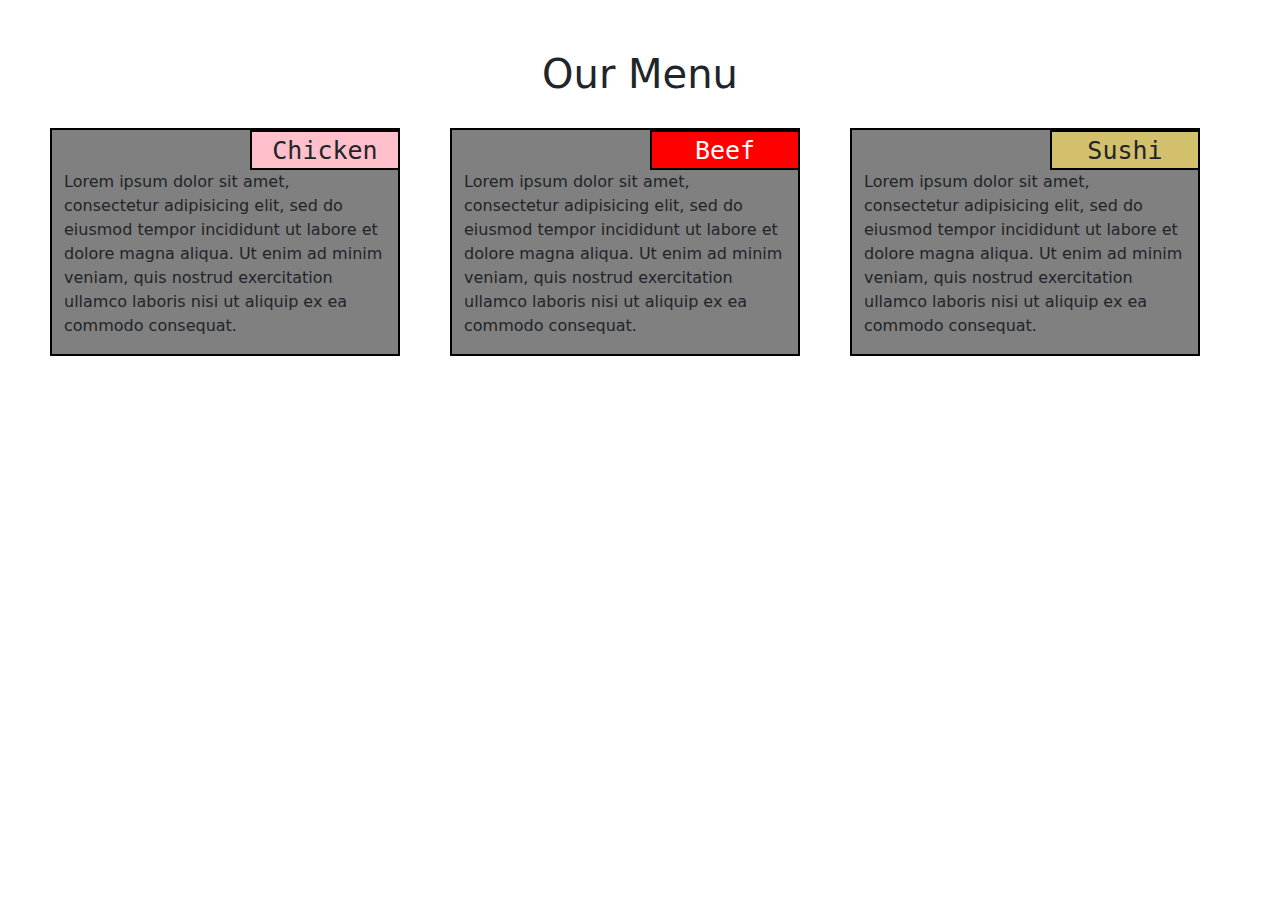
<file: site/Homework-1/index.html>
<!doctype html>
<html lang="en">
  <head>
    <!-- Required meta tags -->
    <meta charset="utf-8">
    <meta name="viewport" content="width=device-width, initial-scale=1">

    <!-- Bootstrap CSS -->
    <link rel="stylesheet" href="css/bootstrap.min.css">
    <link rel="stylesheet" href="css/styles.css">

    <title>Hello, world!</title>
  </head>
  <body>
    <h1>Our Menu</h1>

     <div class="container-fluid">
    <div class="row">
      <div id="p1" class="col-lg-4 col-md-6 col-sm-6 col-xs"><span id="s1">Chicken</span><p>Lorem ipsum dolor sit amet, consectetur adipisicing elit, sed do eiusmod
      tempor incididunt ut labore et dolore magna aliqua. Ut enim ad minim veniam,
      quis nostrud exercitation ullamco laboris nisi ut aliquip ex ea commodo
      consequat.
      </p>
      </div>

      <div id="p2" class="col-lg-4 col-md-6 col-sm-6 col-xs"><span id="s2">Beef</span><p>Lorem ipsum dolor sit amet, consectetur adipisicing elit, sed do eiusmod
      tempor incididunt ut labore et dolore magna aliqua. Ut enim ad minim veniam,
      quis nostrud exercitation ullamco laboris nisi ut aliquip ex ea commodo
      consequat.
     </p>
    </div>

      <div id="p3" class="col-lg-4 col-md-6 col-sm-6 col-xs"><span id="s3">Sushi</span><p>Lorem ipsum dolor sit amet, consectetur adipisicing elit, sed do eiusmod
      tempor incididunt ut labore et dolore magna aliqua. Ut enim ad minim veniam,
      quis nostrud exercitation ullamco laboris nisi ut aliquip ex ea commodo
      consequat.
      </p></div>
    </div>
  </div>

    
    
    <script src="js/bootstrap.min.js"></script>
    <script src="js/jquery-3.6.0.min.js"></script>
    
  </body>
</html>
</file>
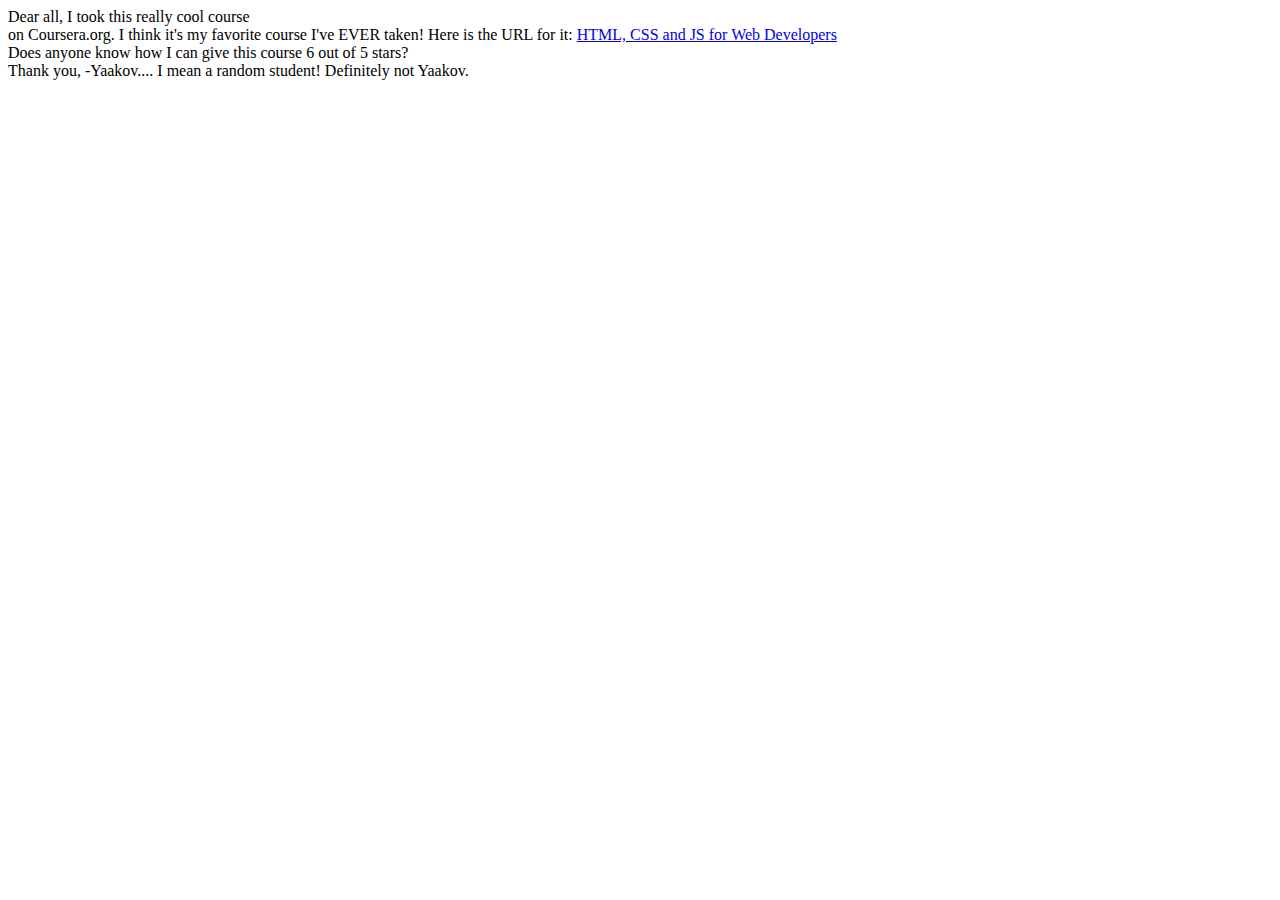
<file: site/doc-structure-before.html>
<!DOCTYPE html>
<html>
<head>
  <meta charset="utf-8">
  <title></title>
</head>
<body>
  <div>Dear all,
<span>I took this really cool course
</span></div>
<span>on Coursera.org. I think it's
my favorite course I've EVER taken!
Here is the URL for it:
</span>
<a href="...">HTML, CSS and JS for Web Developers</a>
<div>
Does anyone know how I can give this course 6
out of 5 stars?
</div>
<div>
Thank you,
-Yaakov.... I mean a random student! Definitely not Yaakov.
</div>

</body>
</html>
</file>
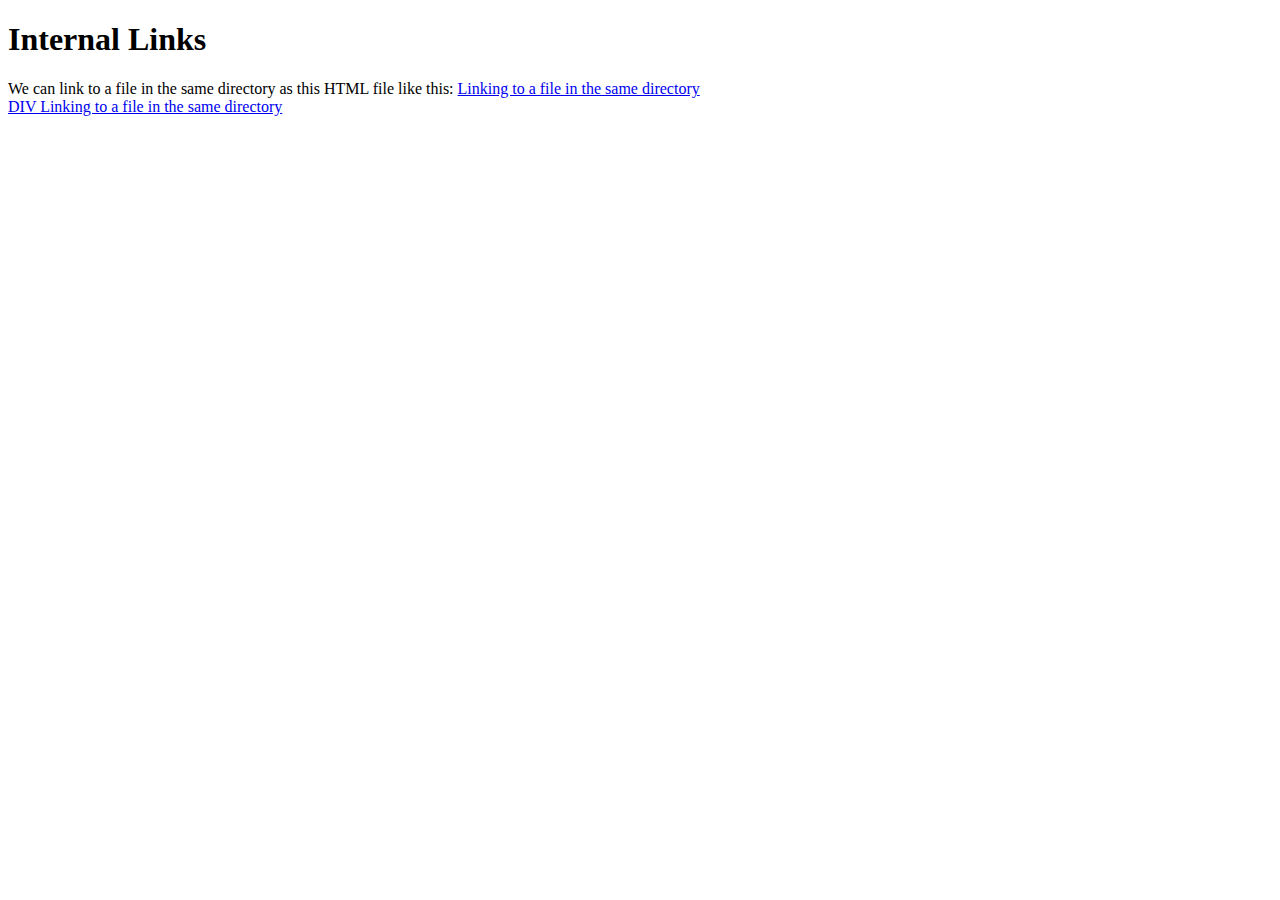
<file: site/Ejemplo-links.html>
<!doctype html>
<html>
<head>
  <meta charset="utf-8">
  <title>Internal Links</title>
</head>
<body>
  <h1>Internal Links</h1>
  <section>
    We can link to a file in the same directory as this HTML file like this:
    <a href="same-directory.html" title="same dir link">Linking to a file in the same directory</a>

    <a href="same-directory.html" title="same dir link">
      <div> DIV Linking to a file in the same directory</div>
    </a>
  </section>
</body>
</html>
</file>
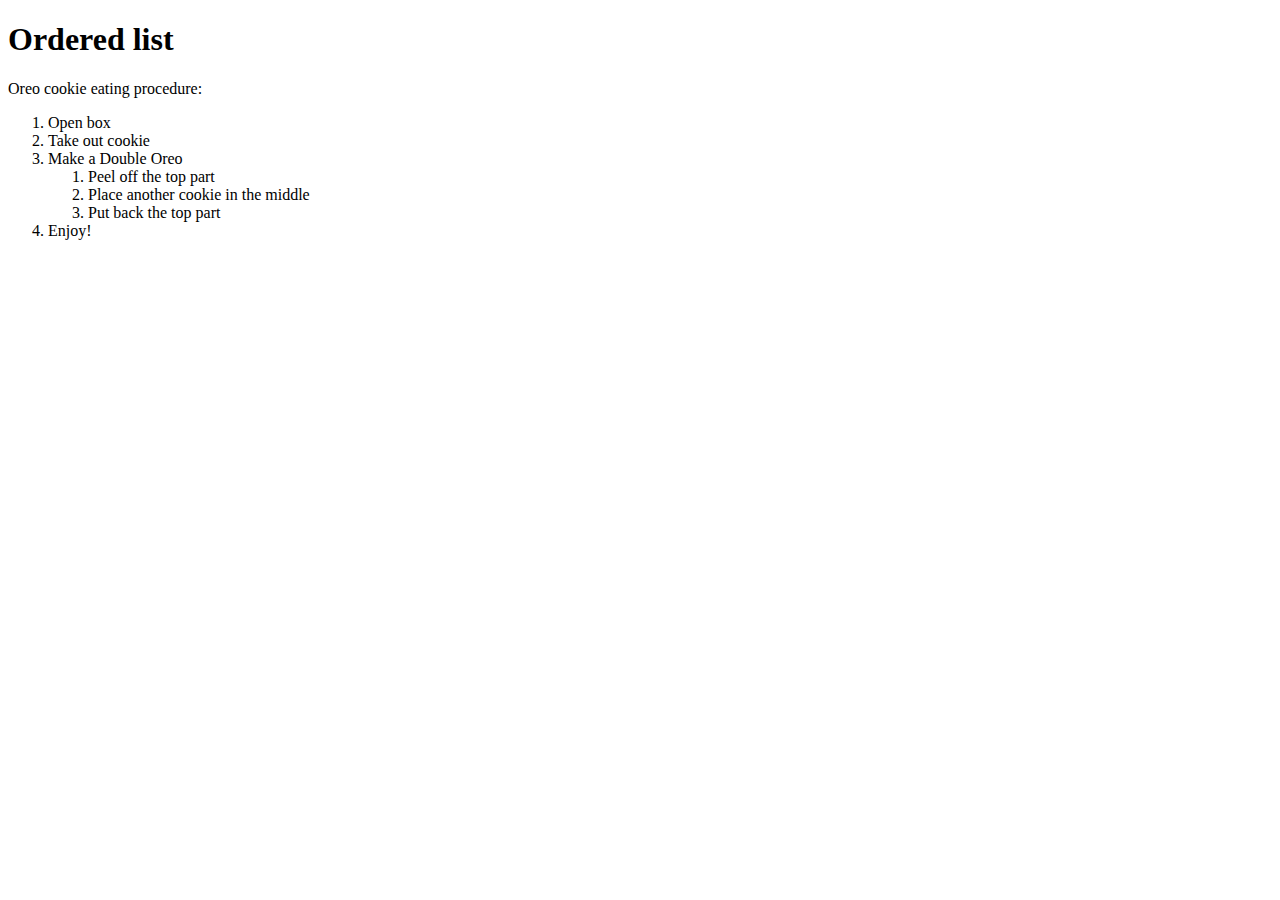
<file: site/Ejemplo-listas.html>
<!DOCTYPE html>
<html>
<head>
  <meta charset="utf-8">
  <title>Ordered Lists</title>
</head>
<body>
  <h1>Ordered list</h1>
  <div>
    Oreo cookie eating procedure:
    <ol>
      <li>Open box</li>
      <li>Take out cookie</li>
      <li>Make a Double Oreo
        <ol>
          <li>Peel off the top part</li>
          <li>Place another cookie in the middle</li>
          <li>Put back the top part</li>
        </ol>
      </li>
      <li>Enjoy!</li>
    </ol>
  </div>
</body>
</html>
</file>
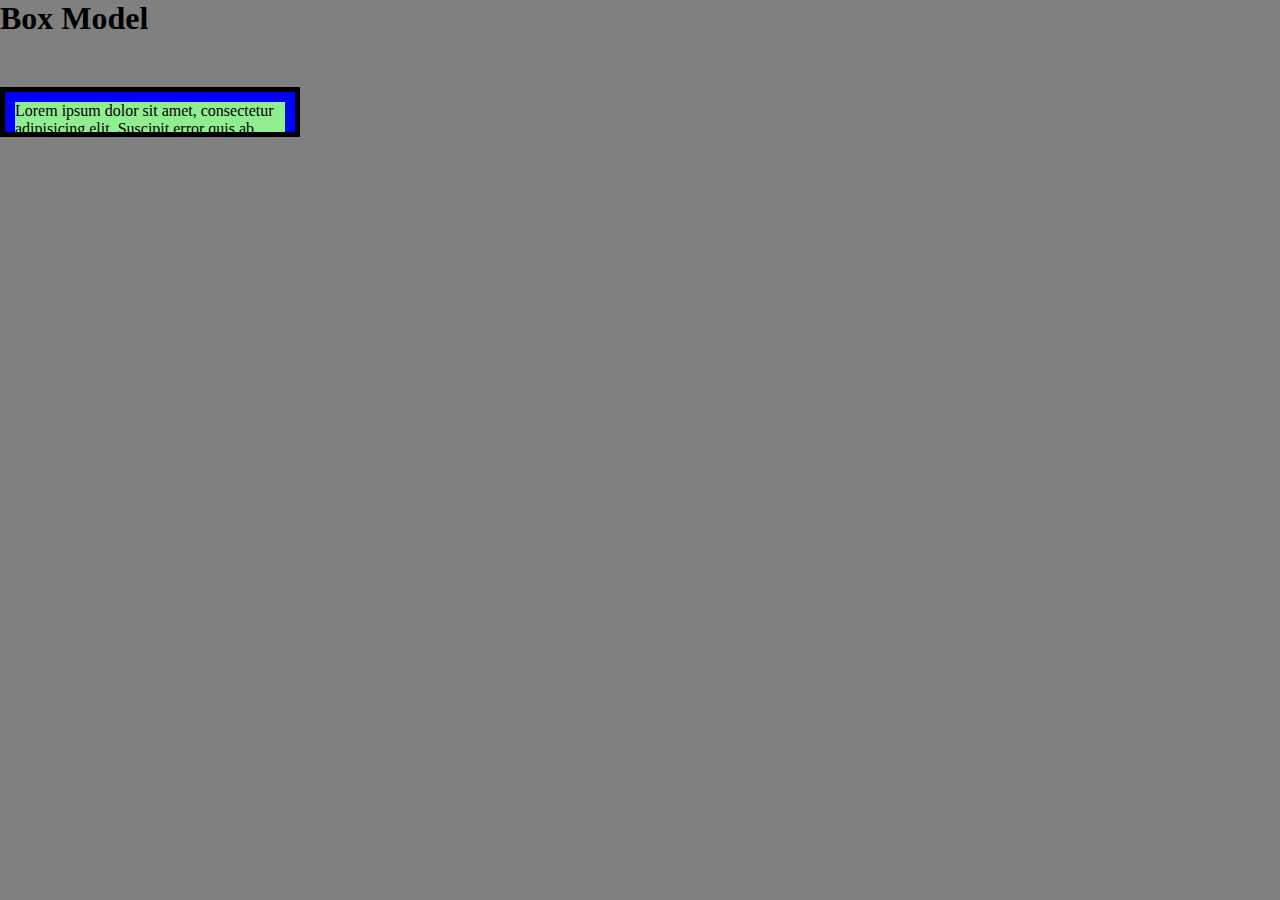
<file: site/Ejemplo-modelo-de-caja.html>
<!DOCTYPE html>
<html>
<head>
<meta charset="utf-8">
<title>The Box Model</title>
<style>
* {
  box-sizing: border-box;
  margin: 0;
  padding: 0;
}

body {
  background-color: gray;
}

#box {
  background-color: blue;
  padding: 10px;
  border: 5px solid black;
  width: 300px;
  height: 50px;
  margin-top: 50px;
  overflow: auto;
}
#content {
  background-color: #90EE90; /* green */
}

h1 {
  margin-bottom: 30px;
}

</style>
</head>
<body>

<h1>Box Model</h1>

<div id="box">
  <div id="content">Lorem ipsum dolor sit amet, consectetur adipisicing elit. Suscipit error quis ab perspiciatis eos inventore recusandae iste itaque numquam facilis, tenetur. Doloribus officiis quae facilis, nisi, ex similique. Animi, perferendis. 
  </div>
</div>


</body>
</html>
</file>
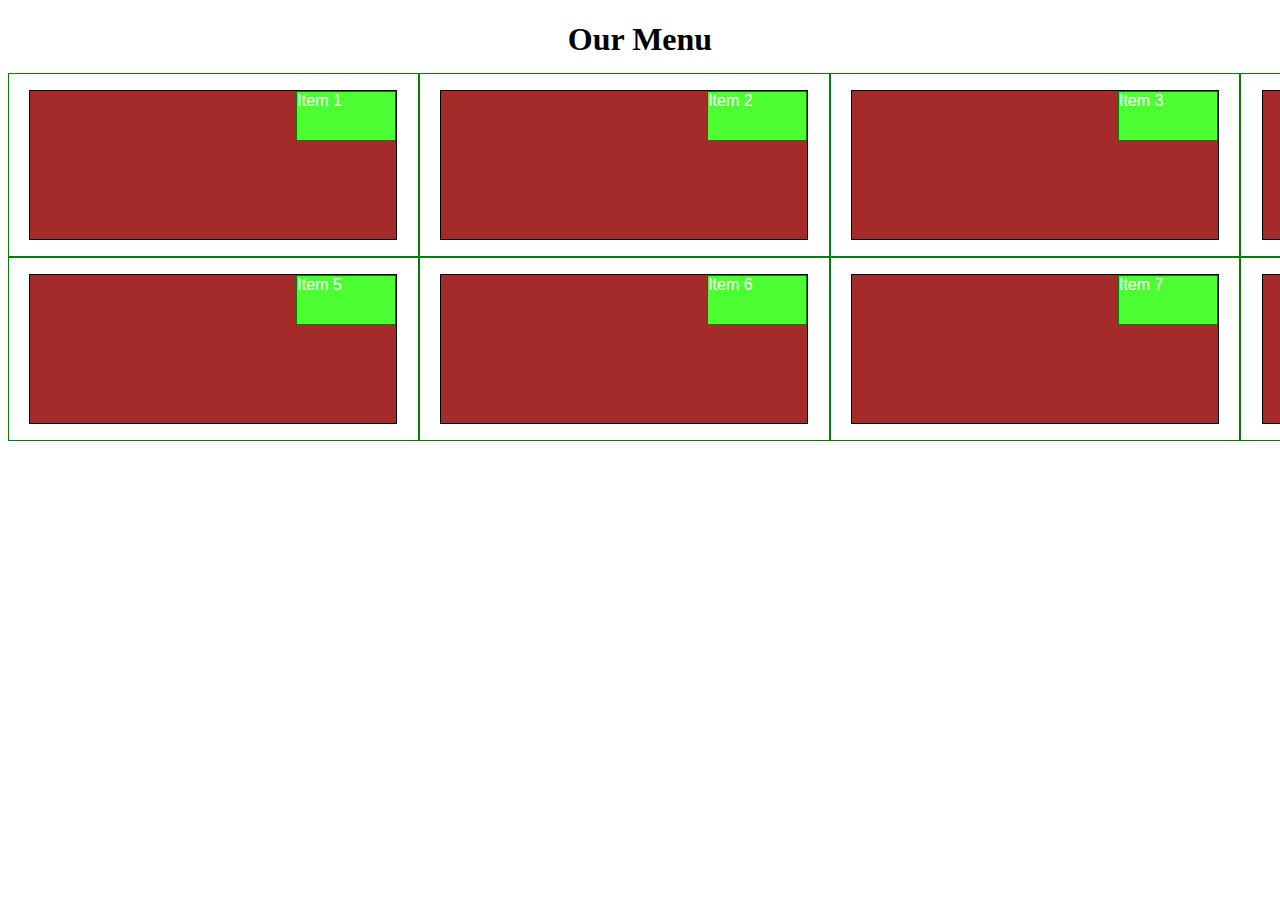
<file: site/EjemploBlock-line-Model.html>
<!DOCTYPE html>
<html>
<head>
<meta charset="utf-8">
<meta name="viewport" content="width=device-width, initial-scale=1">
<title>Responsive Layout</title>
<style>

/********** Base styles **********/
* {
  box-sizing: border-box;
}
h1 {
  text-align: center;
  margin-bottom: 15px;
}
span {
  background-color: #4CFF33;
  height: 50px;
  width: 100px;
}

p {

  text-align: right;
  border: 1px solid black;
  background-color: #A52A2A;
  width: 90%;
  height: 150px;
  margin-right: auto; 
  margin-left: auto;
  font-family: Helvetica;
  color: white;
}

/* Simple Responsive Framework. */
.row {
  width: 130%;
}

/********** Large devices only **********/
@media (min-width: 1200px) {
  .col-lg-1, .col-lg-2, .col-lg-3, .col-lg-4, .col-lg-5, .col-lg-6, .col-lg-7, .col-lg-8, .col-lg-9, .col-lg-10, .col-lg-11, .col-lg-12 ,span{
    float: left;
    border: 1px solid green;
  }
  .col-lg-1 {
    width: 8.33%;
  }
  .col-lg-2 {
    width: 16.66%;
  }
  .col-lg-3 {
    width: 25%;
  }
  .col-lg-4 {
    width: 33.33%;
  }
  .col-lg-5 {
    width: 41.66%;
  }
  .col-lg-6 {
    width: 50%;
  }
  .col-lg-7 {
    width: 58.33%;
  }
  .col-lg-8 {
    width: 66.66%;
  }
  .col-lg-9 {
    width: 74.99%;
  }
  .col-lg-10 {
    width: 83.33%;
  }
  .col-lg-11 {
    width: 91.66%;
  }
  .col-lg-12 {
    width: 100%;
  }
  span{
    float: right;
    text-align: left;
  }
}

/********** Medium devices only **********/
@media (min-width: 992px) and (max-width: 1199px) {
  .col-md-1, .col-md-2, .col-md-3, .col-md-4, .col-md-5, .col-md-6, .col-md-7, .col-md-8, .col-md-9, .col-md-10, .col-md-11, .col-md-12 {
    float: left;
    border: 1px solid green;
  }
  .col-md-1 {
    width: 8.33%;
  }
  .col-md-2 {
    width: 16.66%;
  }
  .col-md-3 {
    width: 25%;
  }
  .col-md-4 {
    width: 33.33%;
  }
  .col-md-5 {
    width: 41.66%;
  }
  .col-md-6 {
    width: 50%;
  }
  .col-md-7 {
    width: 58.33%;
  }
  .col-md-8 {
    width: 66.66%;
  }
  .col-md-9 {
    width: 74.99%;
  }
  .col-md-10 {
    width: 83.33%;
  }
  .col-md-11 {
    width: 91.66%;
  }
  .col-md-12 {
    width: 100%;
  }
}

</style>
</head>
<body>
<h1>Our Menu</h1>

<div class="row">
  <div class="col-lg-3 col-md-6"><p> <span>Item 1</span> </p></div>
  <div class="col-lg-3 col-md-6"><p> <span>Item 2</span> </p></div>
  <div class="col-lg-3 col-md-6"><p> <span>Item 3</span> </p></div>
  <div class="col-lg-3 col-md-6"><p> <span>Item 4</span> </p></div>
  <div class="col-lg-3 col-md-6"><p> <span>Item 5</span> </p></div>
  <div class="col-lg-3 col-md-6"><p> <span>Item 6</span> </p></div>
  <div class="col-lg-3 col-md-6"><p> <span>Item 7</span> </p></div>
  <div class="col-lg-3 col-md-6"><p> <span>Item 8</span> </p></div>
</div>

</body>
</html>
</file>
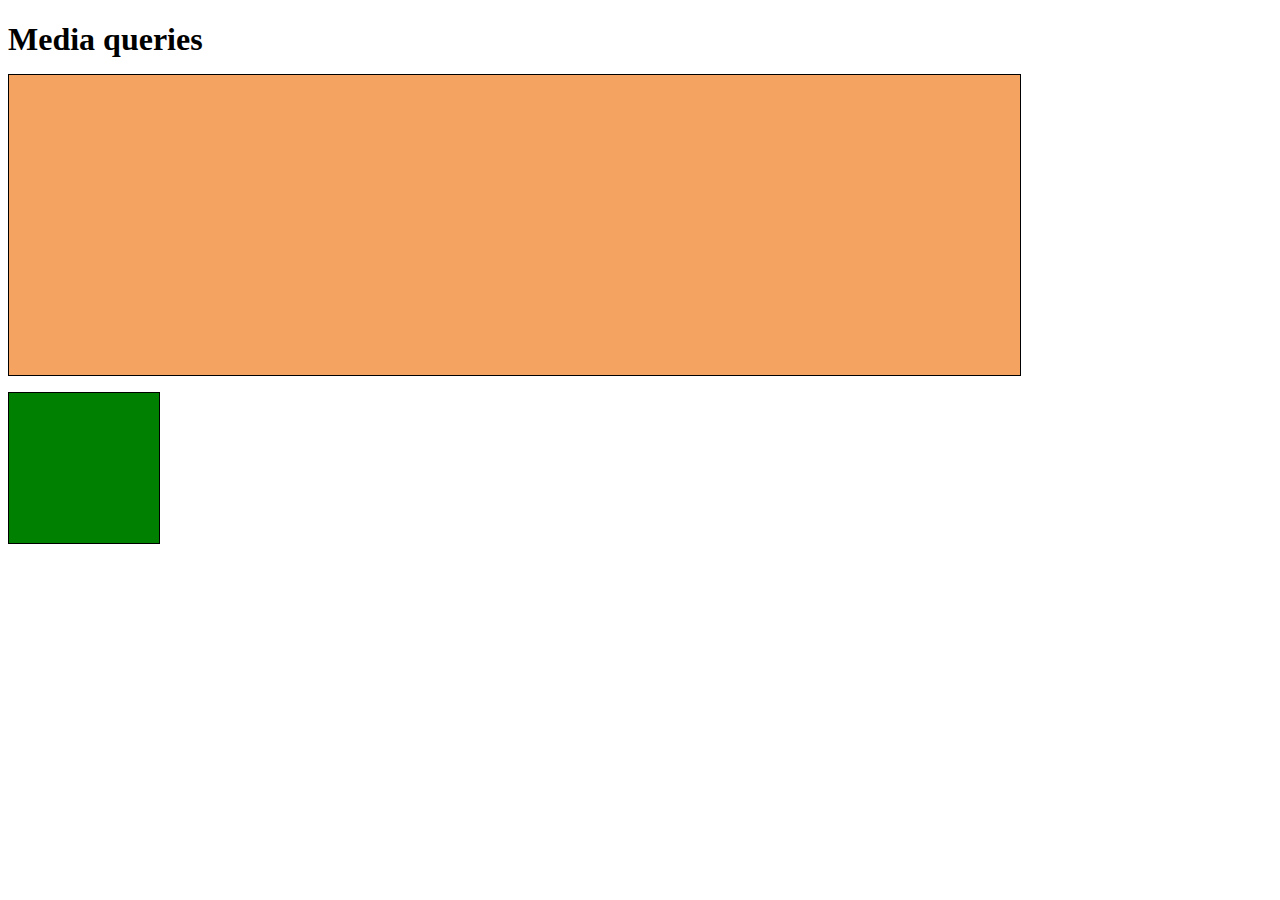
<file: site/Practica-Media-Query.html>
<!DOCTYPE html>
<html>
<head>
<meta charset="utf-8">
<title>Media Queries</title>
<style type="text/css">
	
	/********** Base styles *********/
	h1{
		margin-bottom: 15px;
	}

	p{
		border: 1px solid black;
		margin-bottom: 15px;
	}

	#p1{
		background-color: sandybrown;
		width: 300px;
		height: 300px;
	}

	#p2{
		background-color: green;
		width: 50px;
		height: 50px;
	}

	/****** Large devices *******/

	@media (min-width: 1200px ){
		#p1{
			width: 80%;
		}
		#p2{
			width: 150px;
			height: 150px;
		}
	}

	/***** Medium devices ******/
	@media (min-width: 992px) and (max-width:  1199px){
		#p1{
			width: 50%;
		}
		#p2{
			width: 100px;
			height: 100px;
		}
	}



</style>
</head>
<body>
	<h1>Media queries</h1>
	<p id="p1"></p>
	<p id="p2"></p>

</body>
</html>
</file>
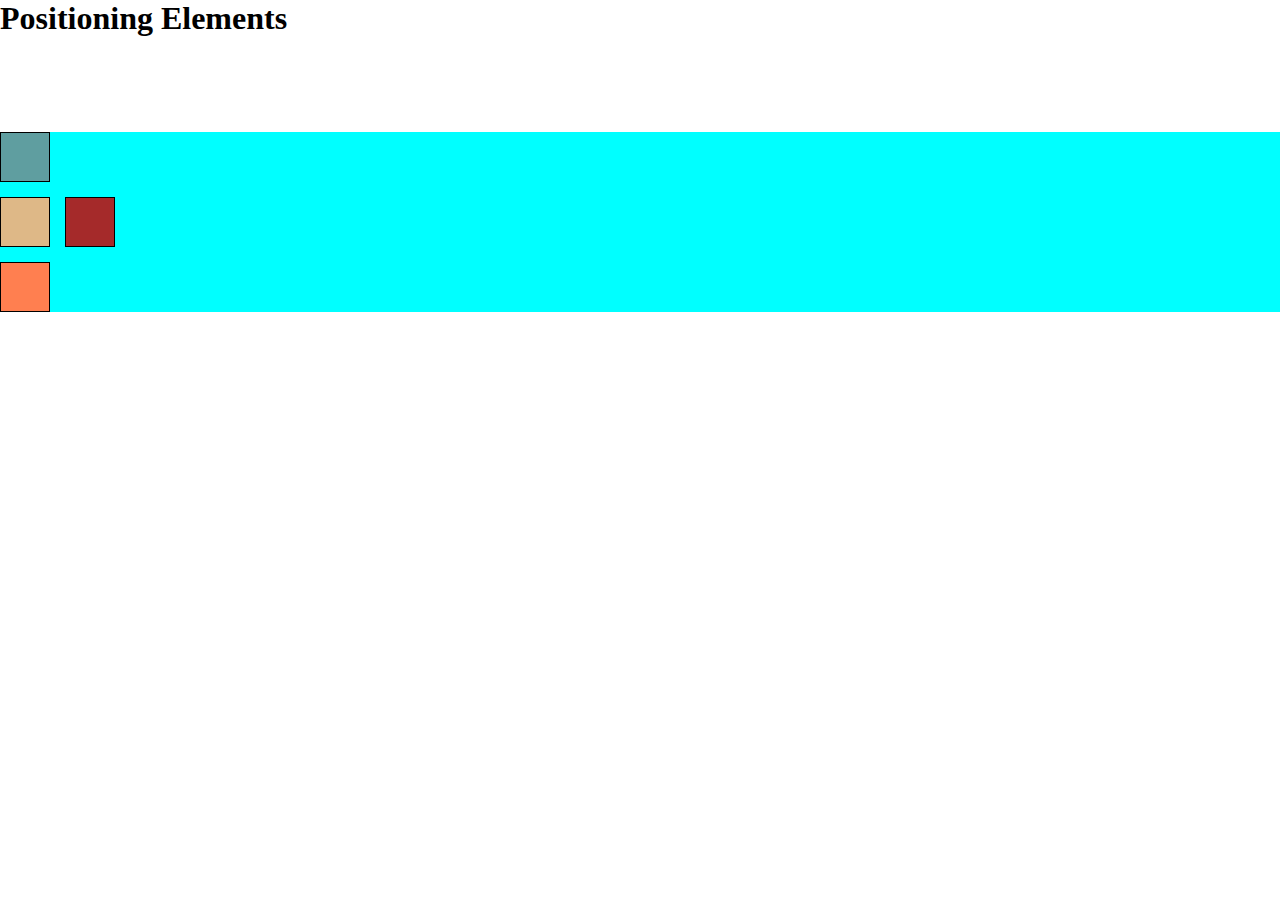
<file: site/Practica-responsive.html>
<!DOCTYPE html>
<html>
<head>
<meta charset="utf-8">
<title>Positioning Elements</title>
<style>
* {
  box-sizing: border-box;
  margin: 0;
  padding: 0;
}
h1 {
  margin-bottom: 15px;
}

div#container {
  background-color: #00FFFF;
  position: relative;
  top: 80px;

}
p {
  width: 50px;
  height: 50px;
  border: 1px solid black;
  margin-bottom: 15px;
}
#p1 {
  background-color: #A52A2A;
  position: relative;
  top: 65px;
  left: 65px;
}
#p2 {
  background-color: #DEB887;
  position: relative;
}
#p3 {
  background-color: #5F9EA0;
  position: absolute;
  top: 0;
  left: 0;
}
#p4 {
  background-color: #FF7F50;
  position: relative;
  top: 0px;
}

</style>
</head>
<body>
<h1>Positioning Elements</h1>

<div id="container">
  <p id="p1"></p>
  <p id="p2"></p>
  <p id="p3"></p>
  <p id="p4"></p>
</div>

</body>
</html>
</file>
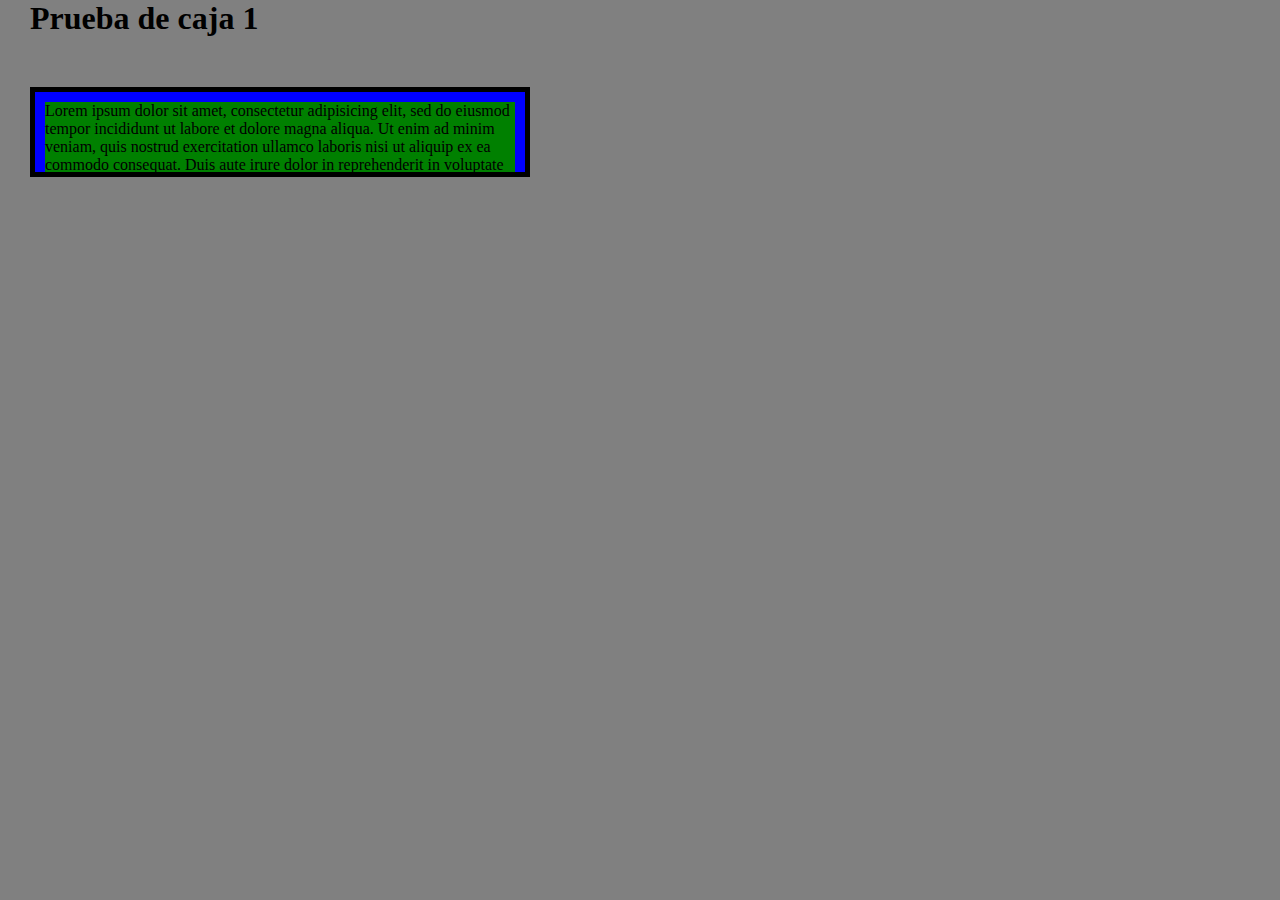
<file: site/Practica.html>
<!DOCTYPE html>
<html>
<head>
	<meta charset="utf-8">
	<title> Práctica de modelo de caja</title>
	<style>
		*{
			box-sizing: border-box;
			margin: 0px;
			padding: 0px;
		 }

		body{
			background-color: grey;
			}


		#Box{
			background-color: blue;
			padding: 10px;
			border: 5px solid black;
			width: 500px;
			height: 90px;
			margin-top: 50px;
			overflow: auto;
			margin-left: 30px;		
			}

		#Content{
			background-color: green;

			}

		h1{
			margin-bottom: 30px;
			margin-left: 30px;	
		}
		


	</style>
</head>
<body>
	<h1> Prueba de caja 1</h1>

	<div id="Box">
		<div id="Content">Lorem ipsum dolor sit amet, consectetur adipisicing elit, sed do eiusmod
		tempor incididunt ut labore et dolore magna aliqua. Ut enim ad minim veniam,
		quis nostrud exercitation ullamco laboris nisi ut aliquip ex ea commodo
		consequat. Duis aute irure dolor in reprehenderit in voluptate velit esse
		cillum dolore eu fugiat nulla pariatur. Excepteur sint occaecat cupidatat non
		proident, sunt in culpa qui officia deserunt mollit anim id est laborum.</div>
	</div>

</body>
</html>
</file>
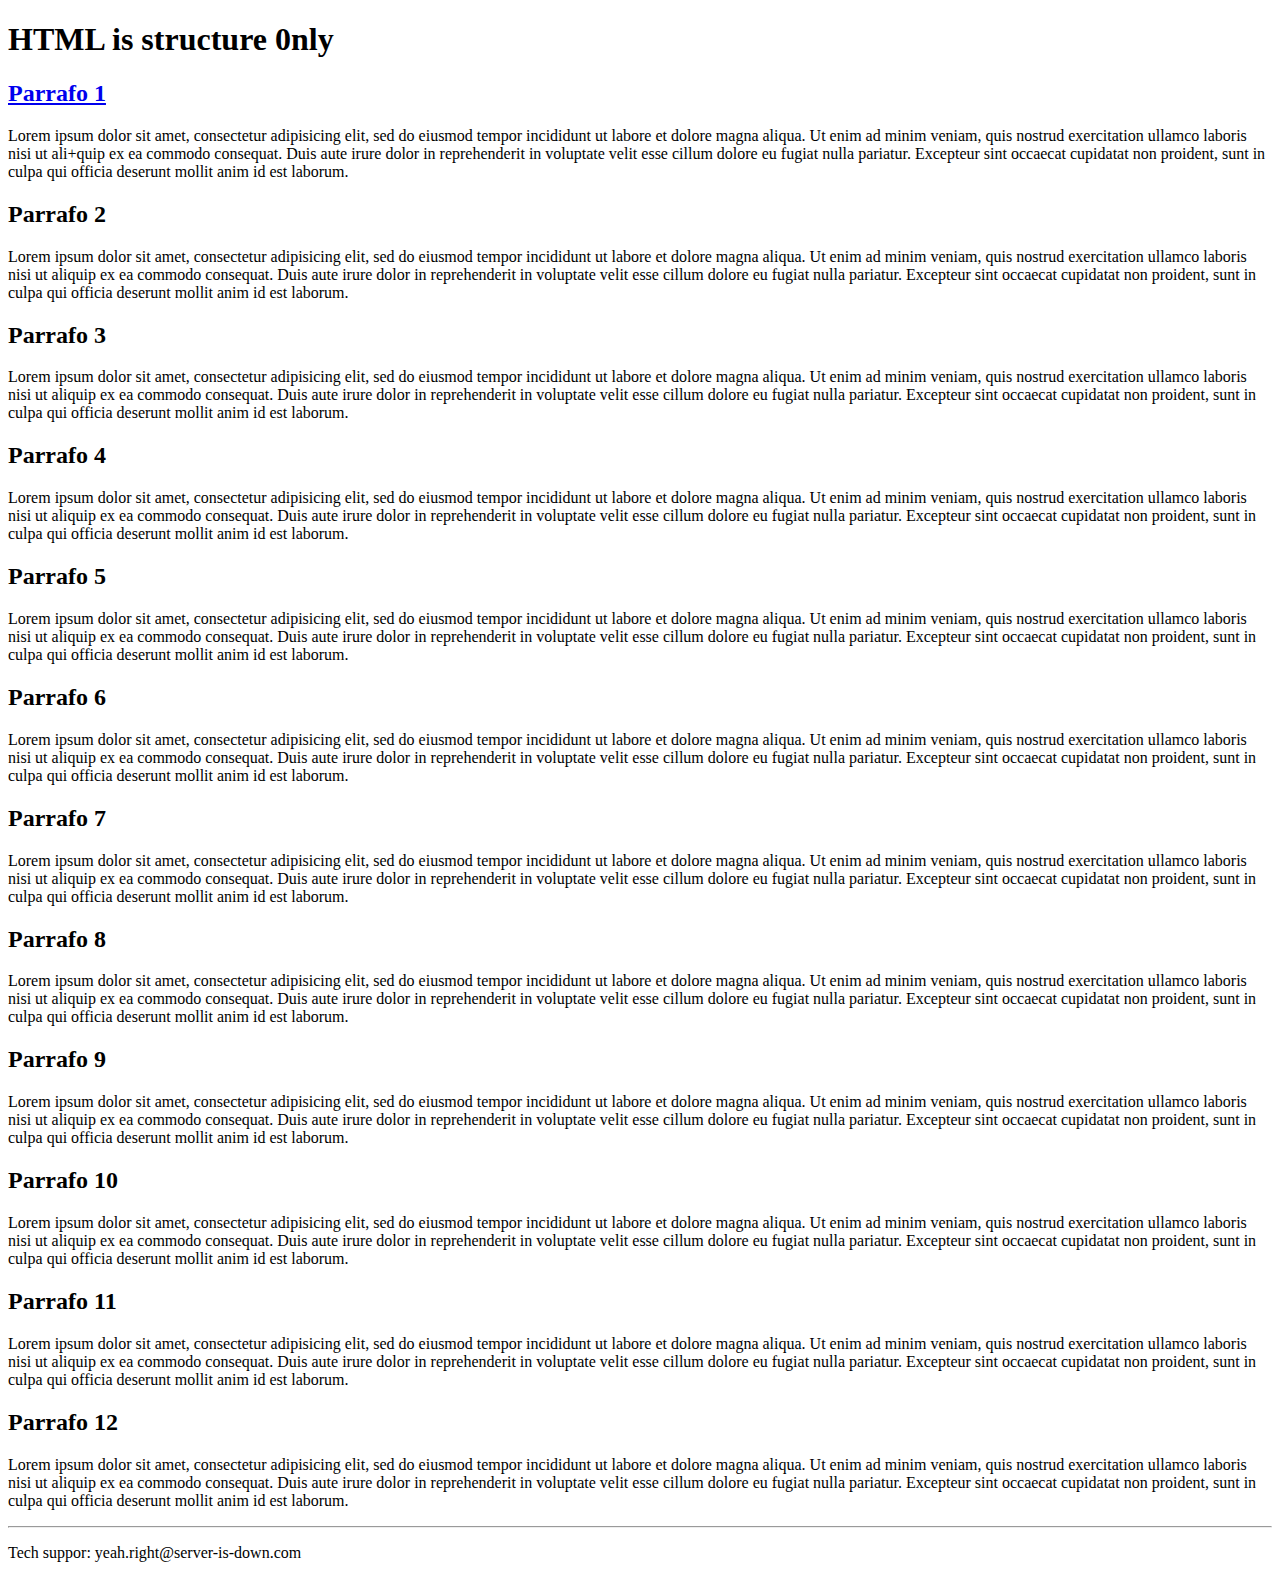
<file: site/Curso/Clase1.html>
<!DOCTYPE html>
<html lang="zxx">
<head>
	<meta charset="utf-8">
	<meta name="viewport" content="width=device-width, initial-scale=1">
	<title>HTML IS STRUCTURE ONLY </title>
</head>
<body>

	<h1>HTML is structure 0nly</h1>
	<h2 ><a href="#p12">Parrafo 1 </a></h2>
	<p id="p1">Lorem ipsum dolor sit amet, consectetur adipisicing elit, sed do eiusmod
	tempor incididunt ut labore et dolore magna aliqua. Ut enim ad minim veniam,
	quis nostrud exercitation ullamco laboris nisi ut ali+quip ex ea commodo
	consequat. Duis aute irure dolor in reprehenderit in voluptate velit esse
	cillum dolore eu fugiat nulla pariatur. Excepteur sint occaecat cupidatat non
	proident, sunt in culpa qui officia deserunt mollit anim id est laborum.</p>
	<h2>Parrafo 2 </h2>
	<p>Lorem ipsum dolor sit amet, consectetur adipisicing elit, sed do eiusmod
	tempor incididunt ut labore et dolore magna aliqua. Ut enim ad minim veniam,
	quis nostrud exercitation ullamco laboris nisi ut aliquip ex ea commodo
	consequat. Duis aute irure dolor in reprehenderit in voluptate velit esse
	cillum dolore eu fugiat nulla pariatur. Excepteur sint occaecat cupidatat non
	proident, sunt in culpa qui officia deserunt mollit anim id est laborum.</p>

	<h2>Parrafo 3 </h2>
	<p>Lorem ipsum dolor sit amet, consectetur adipisicing elit, sed do eiusmod
	tempor incididunt ut labore et dolore magna aliqua. Ut enim ad minim veniam,
	quis nostrud exercitation ullamco laboris nisi ut aliquip ex ea commodo
	consequat. Duis aute irure dolor in reprehenderit in voluptate velit esse
	cillum dolore eu fugiat nulla pariatur. Excepteur sint occaecat cupidatat non
	proident, sunt in culpa qui officia deserunt mollit anim id est laborum.</p>

	<h2>Parrafo 4 </h2>
	<p>Lorem ipsum dolor sit amet, consectetur adipisicing elit, sed do eiusmod
	tempor incididunt ut labore et dolore magna aliqua. Ut enim ad minim veniam,
	quis nostrud exercitation ullamco laboris nisi ut aliquip ex ea commodo
	consequat. Duis aute irure dolor in reprehenderit in voluptate velit esse
	cillum dolore eu fugiat nulla pariatur. Excepteur sint occaecat cupidatat non
	proident, sunt in culpa qui officia deserunt mollit anim id est laborum.</p>

	<h2>Parrafo 5 </h2>
	<p>Lorem ipsum dolor sit amet, consectetur adipisicing elit, sed do eiusmod
	tempor incididunt ut labore et dolore magna aliqua. Ut enim ad minim veniam,
	quis nostrud exercitation ullamco laboris nisi ut aliquip ex ea commodo
	consequat. Duis aute irure dolor in reprehenderit in voluptate velit esse
	cillum dolore eu fugiat nulla pariatur. Excepteur sint occaecat cupidatat non
	proident, sunt in culpa qui officia deserunt mollit anim id est laborum.</p>

	<h2>Parrafo 6 </h2>
	<p>Lorem ipsum dolor sit amet, consectetur adipisicing elit, sed do eiusmod
	tempor incididunt ut labore et dolore magna aliqua. Ut enim ad minim veniam,
	quis nostrud exercitation ullamco laboris nisi ut aliquip ex ea commodo
	consequat. Duis aute irure dolor in reprehenderit in voluptate velit esse
	cillum dolore eu fugiat nulla pariatur. Excepteur sint occaecat cupidatat non
	proident, sunt in culpa qui officia deserunt mollit anim id est laborum.</p>

	<h2>Parrafo 7 </h2>
	<p>Lorem ipsum dolor sit amet, consectetur adipisicing elit, sed do eiusmod
	tempor incididunt ut labore et dolore magna aliqua. Ut enim ad minim veniam,
	quis nostrud exercitation ullamco laboris nisi ut aliquip ex ea commodo
	consequat. Duis aute irure dolor in reprehenderit in voluptate velit esse
	cillum dolore eu fugiat nulla pariatur. Excepteur sint occaecat cupidatat non
	proident, sunt in culpa qui officia deserunt mollit anim id est laborum.</p>

	<h2>Parrafo 8 </h2>
	<p id="p8">Lorem ipsum dolor sit amet, consectetur adipisicing elit, sed do eiusmod
	tempor incididunt ut labore et dolore magna aliqua. Ut enim ad minim veniam,
	quis nostrud exercitation ullamco laboris nisi ut aliquip ex ea commodo
	consequat. Duis aute irure dolor in reprehenderit in voluptate velit esse
	cillum dolore eu fugiat nulla pariatur. Excepteur sint occaecat cupidatat non
	proident, sunt in culpa qui officia deserunt mollit anim id est laborum.</p>

	<h2>Parrafo 9 </h2>
	<p>Lorem ipsum dolor sit amet, consectetur adipisicing elit, sed do eiusmod
	tempor incididunt ut labore et dolore magna aliqua. Ut enim ad minim veniam,
	quis nostrud exercitation ullamco laboris nisi ut aliquip ex ea commodo
	consequat. Duis aute irure dolor in reprehenderit in voluptate velit esse
	cillum dolore eu fugiat nulla pariatur. Excepteur sint occaecat cupidatat non
	proident, sunt in culpa qui officia deserunt mollit anim id est laborum.</p>

	<h2>Parrafo 10 </h2>
	<p>Lorem ipsum dolor sit amet, consectetur adipisicing elit, sed do eiusmod
	tempor incididunt ut labore et dolore magna aliqua. Ut enim ad minim veniam,
	quis nostrud exercitation ullamco laboris nisi ut aliquip ex ea commodo
	consequat. Duis aute irure dolor in reprehenderit in voluptate velit esse
	cillum dolore eu fugiat nulla pariatur. Excepteur sint occaecat cupidatat non
	proident, sunt in culpa qui officia deserunt mollit anim id est laborum.</p>

	<h2>Parrafo 11 </h2>
	<p>Lorem ipsum dolor sit amet, consectetur adipisicing elit, sed do eiusmod
	tempor incididunt ut labore et dolore magna aliqua. Ut enim ad minim veniam,
	quis nostrud exercitation ullamco laboris nisi ut aliquip ex ea commodo
	consequat. Duis aute irure dolor in reprehenderit in voluptate velit esse
	cillum dolore eu fugiat nulla pariatur. Excepteur sint occaecat cupidatat non
	proident, sunt in culpa qui officia deserunt mollit anim id est laborum.</p>

	<h2 id="p12">  Parrafo 12 </h2>
	<p>Lorem ipsum dolor sit amet, consectetur adipisicing elit, sed do eiusmod
	tempor incididunt ut labore et dolore magna aliqua. Ut enim ad minim veniam,
	quis nostrud exercitation ullamco laboris nisi ut aliquip ex ea commodo
	consequat. Duis aute irure dolor in reprehenderit in voluptate velit esse
	cillum dolore eu fugiat nulla pariatur. Excepteur sint occaecat cupidatat non
	proident, sunt in culpa qui officia deserunt mollit anim id est laborum.</p>


	<footer>
		<hr>
		<p>Tech suppor: yeah.right@server-is-down.com</p>
	</footer>

</body>
</html>
</file>
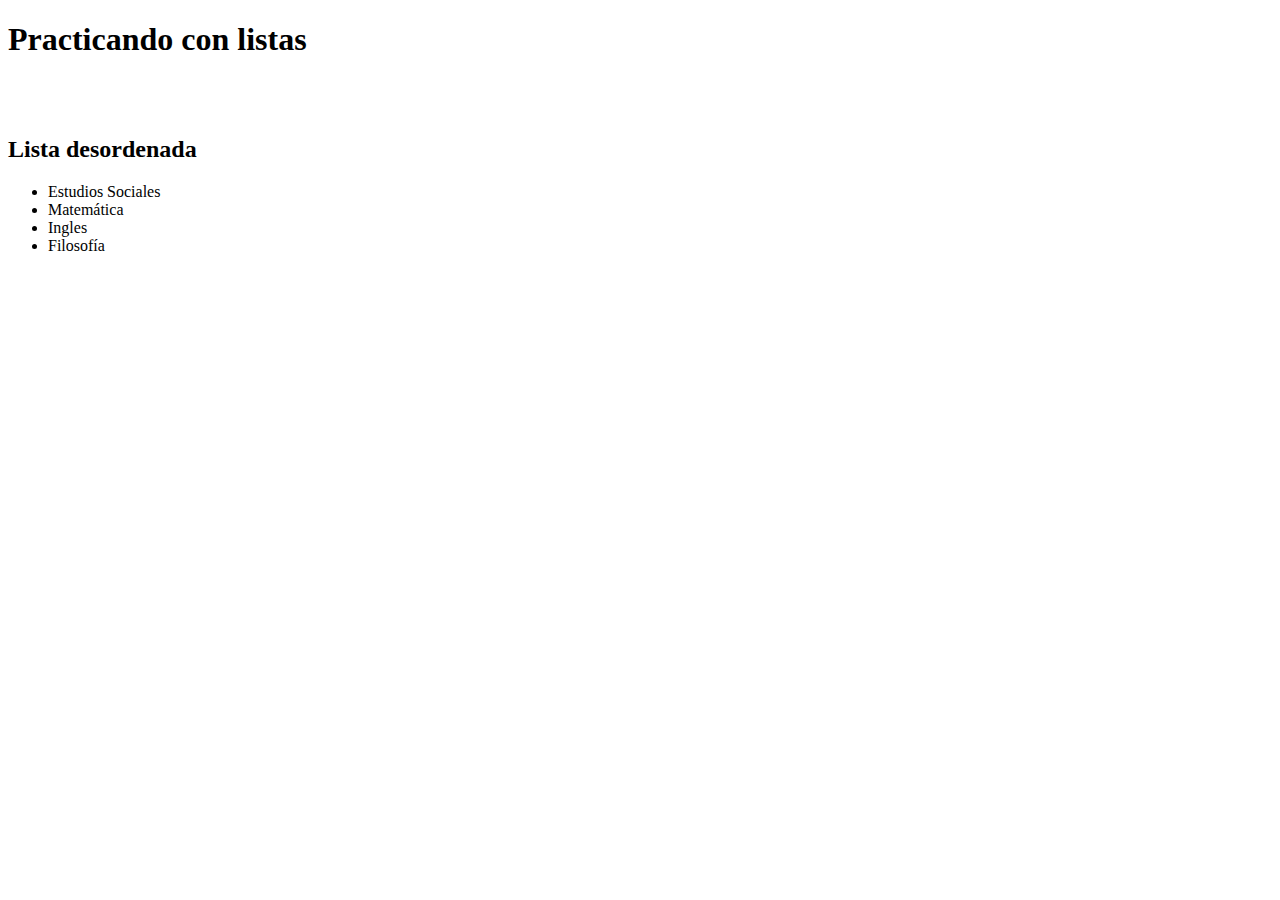
<file: site/Curso/ejemplo1.html>
<!DOCTYPE html>
<html>
<head>
	<meta charset="utf-8">
	<meta name="viewport" content="width=device-width, initial-scale=1">
	<title>Ejemplo con listas</title>
</head>
<body>
	<h1>Practicando con listas </h1>
	<br>
	<br>
	<h2>Lista desordenada</h2>
	<ul>
		<li>Estudios Sociales</li>
		<li>Matemática</li>
		<li>Ingles</li>
		<li>Filosofía</li>
	</ul>


</body>
</html>
</file>
<file: site/Homework-1/css/styles.css>
.row{
  margin-top: 30px;
}
.row > div {
  margin-left: 10px;
  border: 2px solid red;
  background-color: grey;
  border: 2px solid black;
  width: 350px;
  margin-bottom: 20px;
}
h1{
  margin-top: 50px;
  text-align: center;
}
span{
  font-family: monospace;
  font-size: 25px;
  background-color: red;
  float: right;
  border: 2px solid black;
  width: 150px;
  height: 40px;
  text-align: center;
  position: relative;
  left: 14px;
}

#s1{
  background-color:pink ;

}
#s2{
  color: white;
}
#s3{
  background-color:#D3C06C ;

}



p{
  clear: right;

}



@media (min-width: 1200px ){

  .row > div{
    margin-bottom: 20px;
    margin-left: 50px;
  }

}
@media (min-width: 992px) and (max-width:  1199px){

  .row > div{
    width: 400px;
      margin-left: 50px;
  }

  #p3{
    width: 850px;
  }

}

@media (min-width: 720px) and (max-width:  991px){

  .row > div{
    width: 340px;
      margin-left: 10px;
  }

  #p2{
     margin-left: 20px;
  }

   #p3{
    width: 700px;
  }

}

@media (min-width: 540px ) and (max-width: 719px){

.row{
  margin-right: 90px;
  margin-left: 100px;
}

.row > div {
  
  
}

}

@media (max-width: 539px ){
  .row {
    margin-right: 30px;
    margin-left: 30px;
  }
}
</file>
